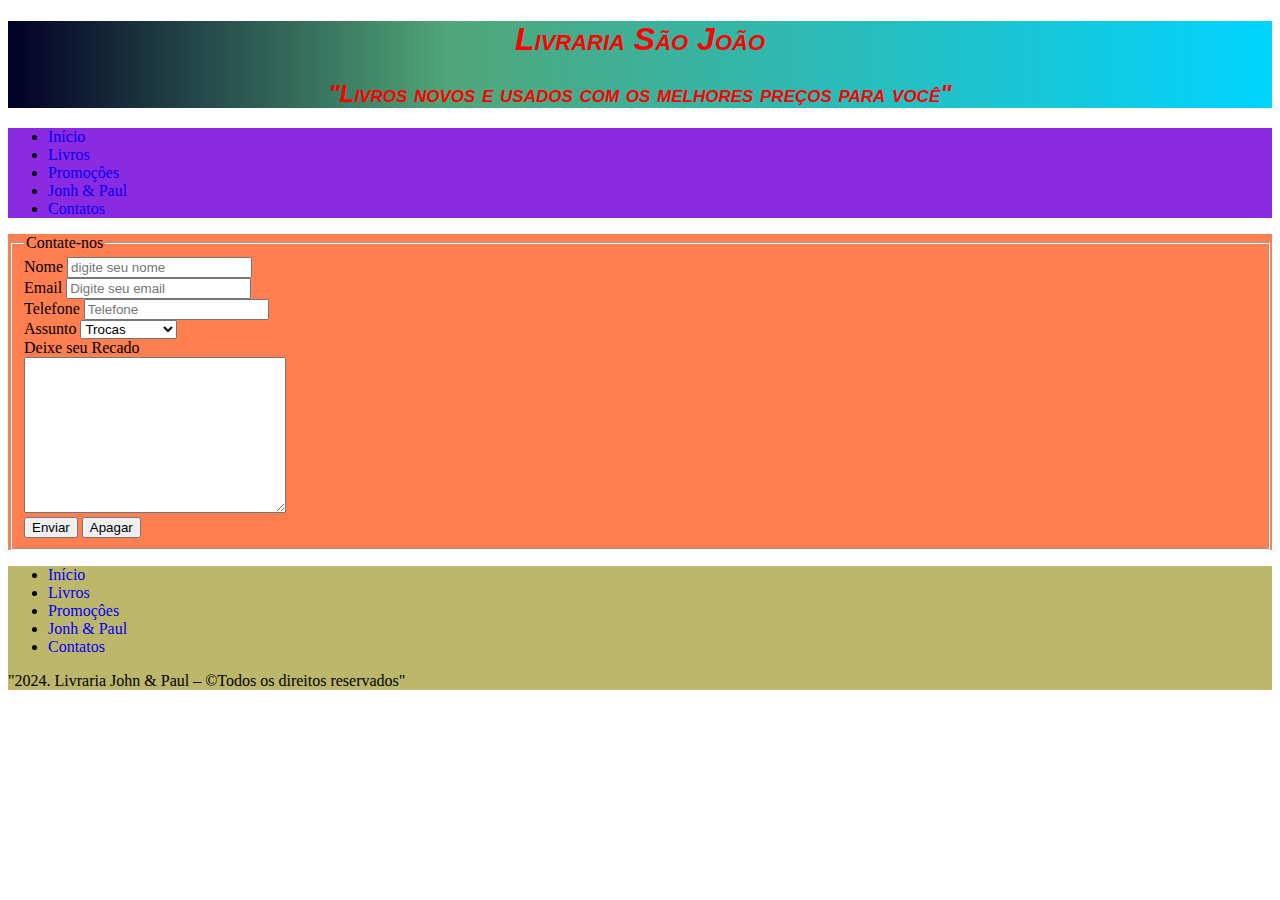
<file: pages/contato.html>
<!DOCTYPE html>
<html lang="pt-br" dir="ltr">
<head>
    <meta charset="UTF-8">
    <meta http-equiv="X-UA-Compatible" content="IE=edge">
    <meta name="viewport" content="width=device-width, initial-scale=1.0">
    <title>Livraria São João</title>
    <link rel="stylesheet" href="../css/estilo.css">
</head>
<body>
    <header id="topo">
        <h1>Livraria São João</h1>
        <h2>
            "Livros novos e usados com os melhores preços para você"
        </h2>
        <div id="logo">
            
        </div>
    </header>
    <nav id="menu">
        <ul>
            <li><a href="../index.html">Início</a></li>
            <li><a href="produtos.html">Livros</a></li>
            <li><a href="#">Promoçôes</a></li>
            <li><a href="sobre.html">Jonh & Paul</a></li>
            <li><a href="#">Contatos</a> </li>
        </ul>
    </nav>
    <main class="contato">
       <form action="#">
        <fieldset>
            <legend>Contate-nos</legend>
            <div>
                <label for="nome">Nome</label>
                <input type="text" name="nome" id="nome"
                placeholder="digite seu nome">
            </div>
            <div>
                <label for="email">Email</label>
                <input type="email" name="email" id="email" 
                placeholder="Digite seu email">
            </div>
            <div>
                <label for="tel">Telefone</label>
                <input type="tel" name="tel" id="tel" placeholder="Telefone">
            </div>
            <div>
                <label for="assunto">Assunto</label>
                <select name="assunto" id="assunto">
                    <option value="1">Trocas</option>
                    <option value="2">Atendimento</option>
                    <option value="3">Comercia</option>
                    <option value="4">Outros</option>
                </select>
            </div>
            <div>
                <label for="mens">Deixe seu Recado</label>
                <br>
                <textarea name="mens" id="mens" cols="30" rows="10">              
                </textarea>
            </div>
            <div>
                <button type="submit">Enviar</button>
                <button type="reset">Apagar</button>
            </div>
        </fieldset>
       </form>
        
    </main>
    <footer id="rodape">
        <ul>
            <li><a href="../index.html">Início</a></li>
            <li><a href="produtos.html">Livros</a></li>
            <li><a href="#">Promoçôes</a></li>
            <li><a href="sobre.html">Jonh & Paul</a></li>
            <li><a href="#">Contatos</a> </li>
        </ul>
        <p>"2024. Livraria John & Paul – &copy;Todos os direitos
            reservados"</p>
    </footer>
</body>
</html>
</file>
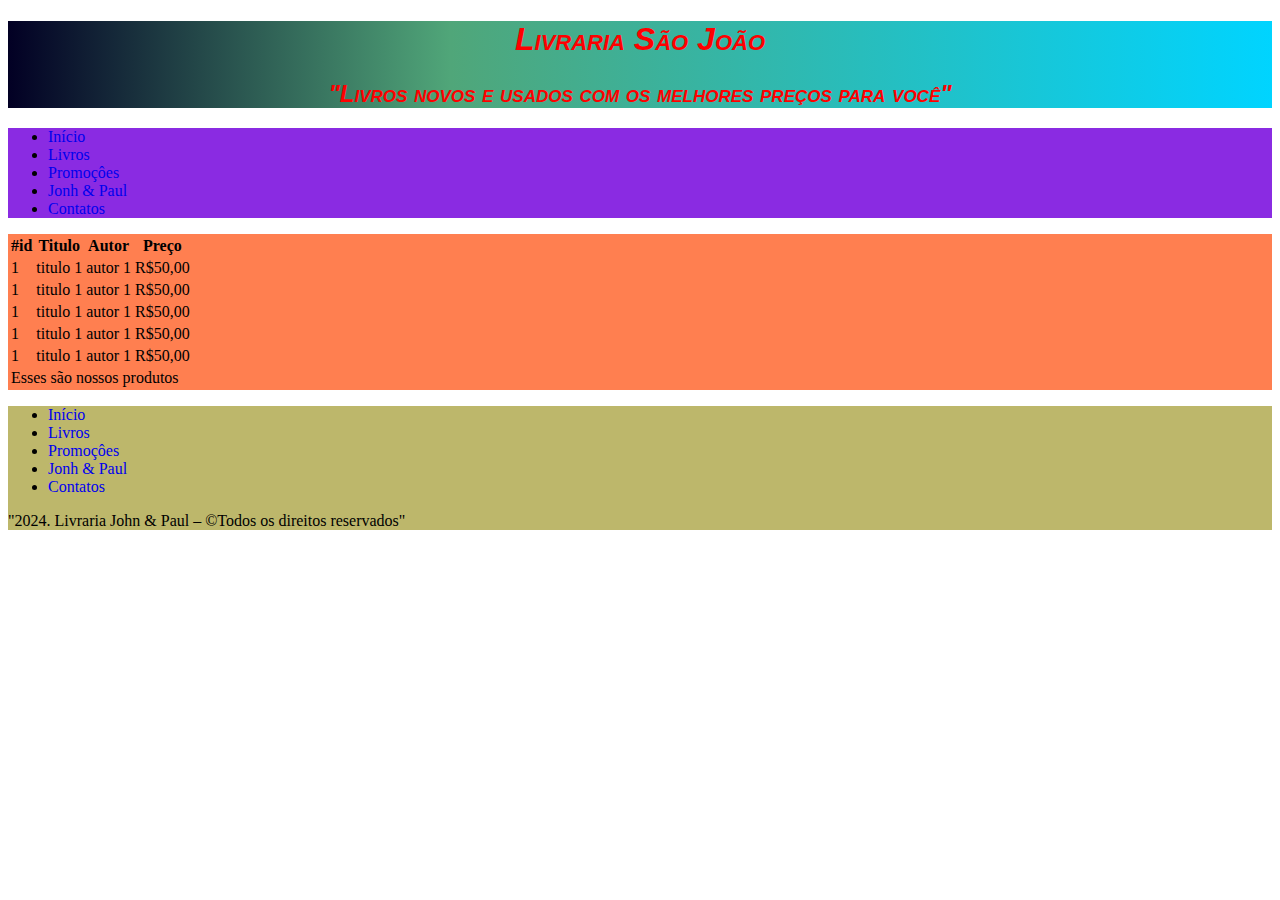
<file: pages/produtos.html>
<!DOCTYPE html>
<html lang="pt-br" dir="ltr">
<head>
    <meta charset="UTF-8">
    <meta http-equiv="X-UA-Compatible" content="IE=edge">
    <meta name="viewport" content="width=device-width, initial-scale=1.0">
    <title>Livraria São João</title>
    <link rel="stylesheet" href="../css/estilo.css">
</head>
<body>
    <header id="topo">
        <h1>Livraria São João</h1>
        <h2>
            "Livros novos e usados com os melhores preços para você"
        </h2>
        <div id="logo">
            
        </div>
    </header>
    <nav id="menu">
        <ul>
            <li><a href="../index.html">Início</a></li>
            <li><a href="#">Livros</a></li>
            <li><a href="#">Promoçôes</a></li>
            <li><a href="sobre.html">Jonh & Paul</a></li>
            <li><a href="contato.html">Contatos</a> </li>
        </ul>
    </nav>
    <main class="produtos">
        <table>
            <thead>
                <tr>
                    <th>#id</th>
                    <th>Titulo</th>
                    <th>Autor</th>
                    <th>Preço</th>
                </tr>
            </thead>
            <tbody>
                <tr>
                    <td>1</td>
                    <td>titulo 1</td>
                    <td>autor 1</td>
                    <td>R$50,00</td>
                </tr>
                <tr>
                    <td>1</td>
                    <td>titulo 1</td>
                    <td>autor 1</td>
                    <td>R$50,00</td>
                </tr>
                <tr>
                    <td>1</td>
                    <td>titulo 1</td>
                    <td>autor 1</td>
                    <td>R$50,00</td>
                </tr>
                <tr>
                    <td>1</td>
                    <td>titulo 1</td>
                    <td>autor 1</td>
                    <td>R$50,00</td>
                </tr>
                <tr>
                    <td>1</td>
                    <td>titulo 1</td>
                    <td>autor 1</td>
                    <td>R$50,00</td>
                </tr>
            </tbody>
            <tfoot>
                <tr>
                    <td colspan="4">Esses são nossos produtos</td>
                </tr>
            </tfoot>
        </table>
        
    </main>
    <footer id="rodape">
        <ul>
            <li><a href="../index.html">Início</a></li>
            <li><a href="#">Livros</a></li>
            <li><a href="#">Promoçôes</a></li>
            <li><a href="sobre.html">Jonh & Paul</a></li>
            <li><a href="contato.html">Contatos</a> </li>
        </ul>
        <p>"2024. Livraria John & Paul – &copy;Todos os direitos
            reservados"</p>
    </footer>
</body>
</html>
</file>
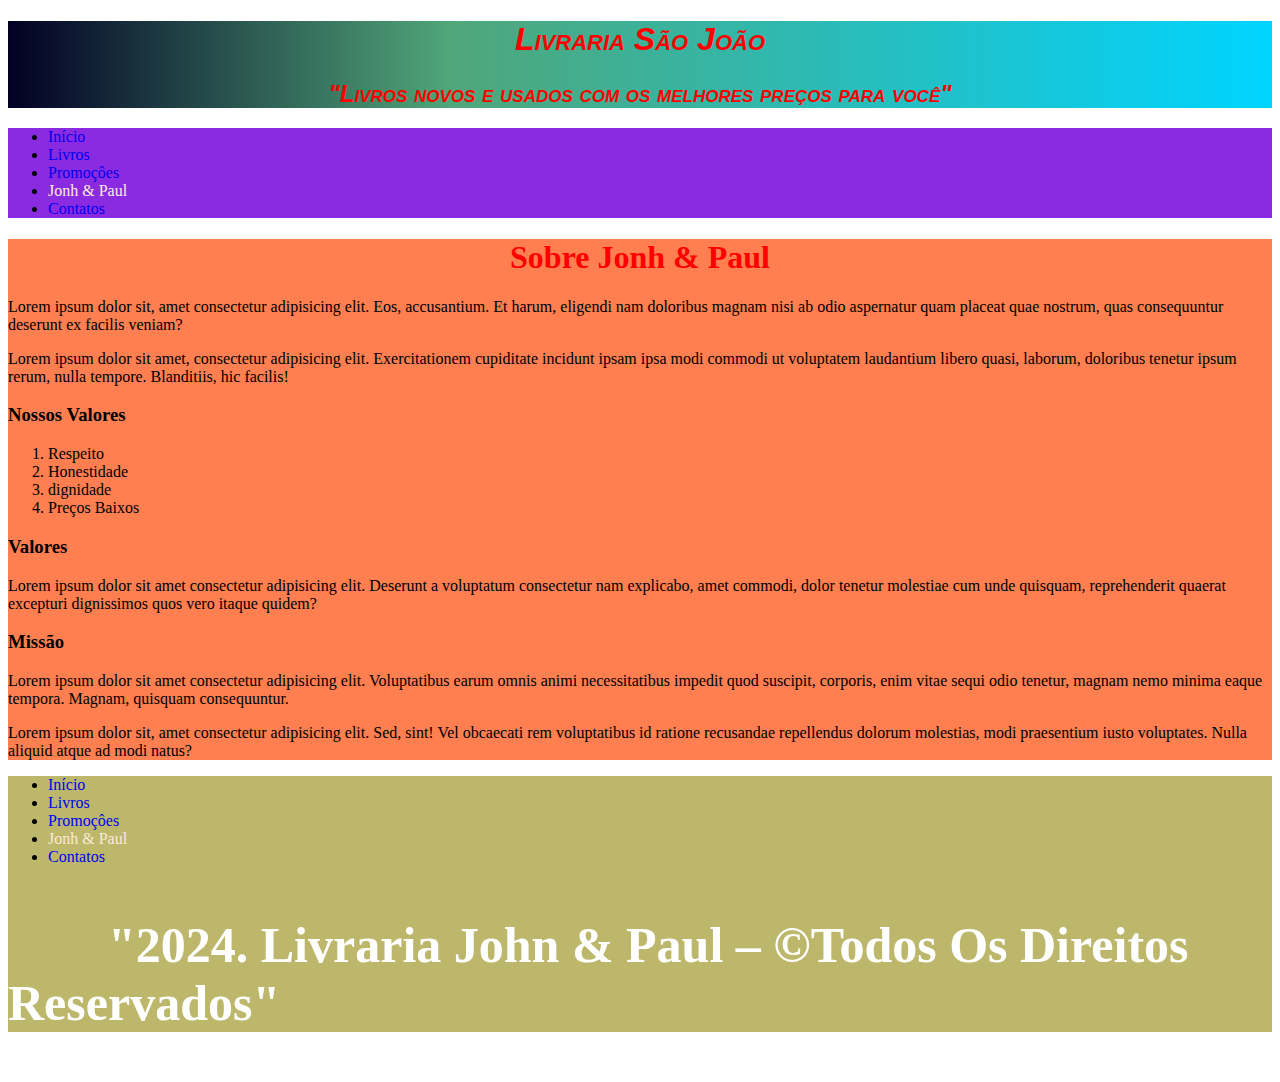
<file: pages/sobre.html>
<!DOCTYPE html>
<html lang="pt-br">
<head>
    <meta charset="UTF-8">
    <meta http-equiv="X-UA-Compatible" content="IE=edge">
    <meta name="viewport" content="width=device-width, initial-scale=1.0">
    <title>Sobre</title>
    <link rel="stylesheet" href="../css/estilo.css">
</head>
<body>
    <body>
        <header id="topo">
            <h1>Livraria São João</h1>
            <h2>
                "Livros novos e usados com os melhores preços para você"
            </h2>
        </header>
        <nav id="menu">
            <ul>
                <li><a href="../index.html">Início</a></li>
                <li><a href="produtos.html">Livros</a></li>
                <li><a href="#">Promoçôes</a></li>
                <li><a href="">Jonh & Paul</a></li>
                <li><a href="contato.html">Contatos</a> </li>
            </ul>
        </nav>
        <main class="sobre">
            <h1>Sobre Jonh & Paul</h1>
            <p>Lorem ipsum dolor sit, amet consectetur adipisicing elit. Eos, accusantium. Et harum, eligendi nam doloribus magnam nisi ab odio aspernatur quam placeat quae nostrum, quas consequuntur deserunt ex facilis veniam? </p>
            <p>Lorem ipsum dolor sit amet, consectetur adipisicing elit. Exercitationem cupiditate incidunt ipsam ipsa modi commodi ut voluptatem laudantium libero quasi, laborum, doloribus tenetur ipsum rerum, nulla tempore. Blanditiis, hic facilis!</p>
            <h3>Nossos Valores</h3>
            <ol>
                <li>Respeito</li>
                <li>Honestidade</li>
                <li>dignidade</li>
                <li>Preços Baixos</li>
            </ol>
            <h3>Valores</h3>
            <p>Lorem ipsum dolor sit amet consectetur adipisicing elit. Deserunt a voluptatum consectetur nam explicabo, amet commodi, dolor tenetur molestiae cum unde quisquam, reprehenderit quaerat excepturi dignissimos quos vero itaque quidem?</p>
            <h3>Missão</h3>
            <p>Lorem ipsum dolor sit amet consectetur adipisicing elit. Voluptatibus earum omnis animi necessitatibus impedit quod suscipit, corporis, enim vitae sequi odio tenetur, magnam nemo minima eaque tempora. Magnam, quisquam consequuntur.</p>
            <p>Lorem ipsum dolor sit, amet consectetur adipisicing elit. Sed, sint! Vel obcaecati rem voluptatibus id ratione recusandae repellendus dolorum molestias, modi praesentium iusto voluptates. Nulla aliquid atque ad modi natus?</p>
        </main>
        <footer id="rodape">
            <ul>
                <li><a href="../index.html">Início</a></li>
                <li><a href="produtos.html">Livros</a></li>
                <li><a href="#">Promoçôes</a></li>
                <li><a href="">Jonh & Paul</a></li>
                <li><a href="contato.html">Contatos</a> </li>
            </ul>
            <p class="branco">"2024. Livraria John & Paul – &copy;Todos os direitos
                reservados"</p>
        </footer>
</body>

</html>
</file>
<file: css/estilo.css>
#topo {
    background: rgb(2,0,36);
    background: linear-gradient(90deg, rgba(2,0,36,1) 0%, rgba(80,166,121,1) 35%, rgba(0,212,255,1) 100%);
    font-family: Arial, Helvetica, sans-serif;
    font-style: italic;
    font-variant: small-caps;
    /*text-align: center;
    color: red;
   */
}
h1, h2 {
    text-align: center;
    color: red;
}
#menu {
    background-color: blueviolet;
}
.destaques, .produtos, .sobre, .contato{
    background-color: coral;
}
#rodape {
    background-color: darkkhaki;
}
#rodape .branco {
    font-weight: 900;
    font-size: 50px;
    color: white;
    text-indent: 100px;
    text-transform: capitalize;
   
    
}
a { 
    text-decoration:none;

}
a:visited {
    color: antiquewhite;
}

a:hover {
    background-color: black;
    color: yellow;
    font-size: 30px;
    margin: 5px;
    border: solid 2px white;
}
#topo:hover {
    display: none;

}


/*************PROPRIEDADE DE FONTES*****************************/
/* font-family - Altera familia de fontes
font-style - Deixa a fonte italica*/
</file>
